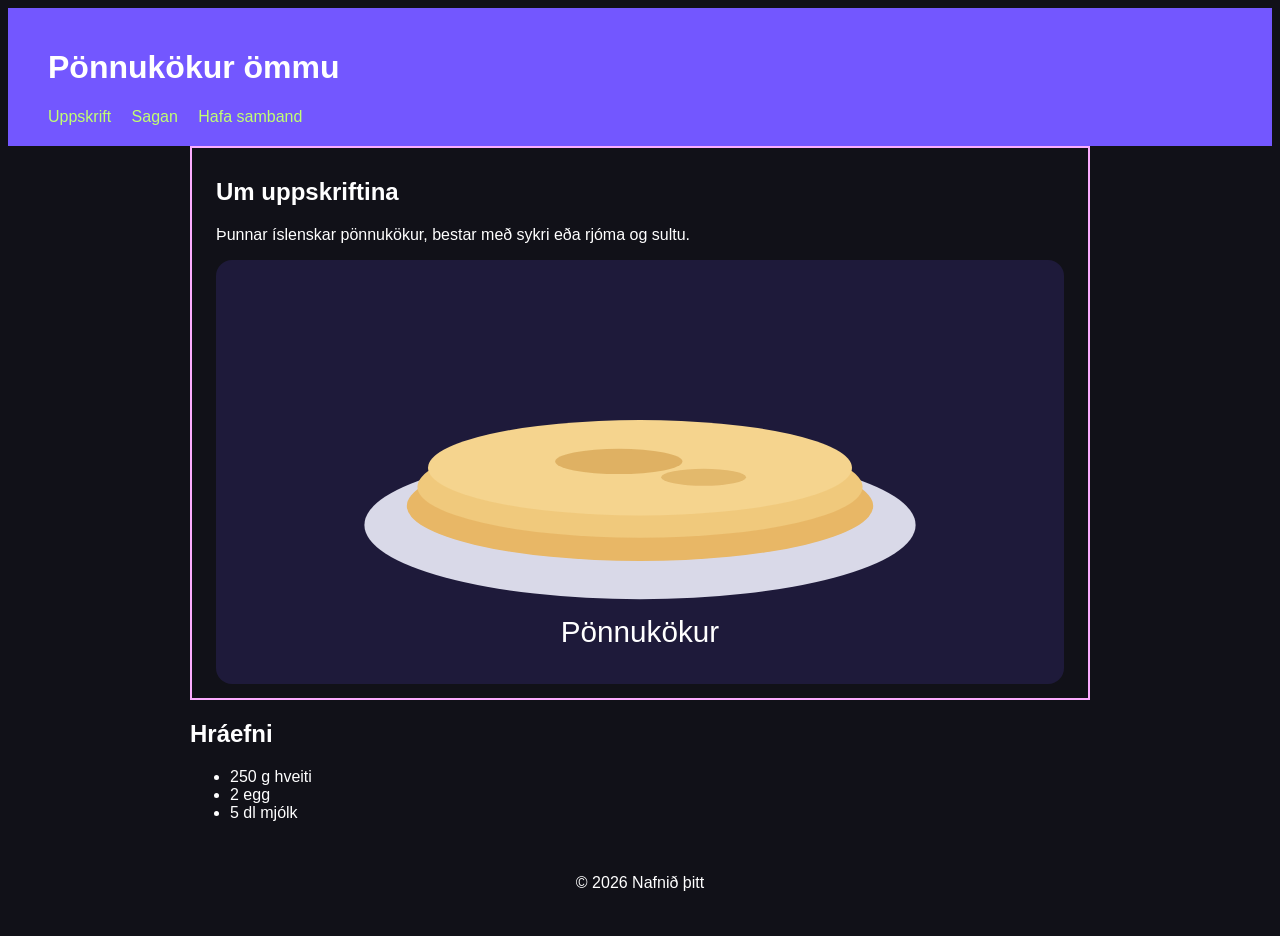
<file: finndu-villurnar/index.html>
<!doctype html>
<html lang="is">
  <head>
    <meta charset="UTF-8" />
    <meta name="viewport" content="width=device-width, initial-scale=1.0" />
    <title>Finndu villurnar</title>
    <link rel="stylesheet" href="style.css" />
    <!-- rangt nafn á style.css var styles.css -->
  </head>
  <body>
    <header>
      <h1>Pönnukökur ömmu</h1>
      <!--vantaði lokun-->
      <nav>
        <a href="index.html">Uppskrift</a>
        <a href="saga.html">Sagan</a>
        <!--hér voru auka rangar gæsalappir-->
        <a href="hafa-samband.html">Hafa samband</a>
      </nav>
    </header>

    <main>
      <section class="kort">
        <h2>Um uppskriftina</h2>
        <p>Þunnar íslenskar pönnukökur, bestar með sykri eða rjóma og sultu.</p>
        <img src="myndir/pannukokur.svg" alt="Stafli af pönnukökum" />
        <!--var rangt nafn á möppu - mynd en ekki myndir-->
      </section>

      <section>
        <h2>Hráefni</h2>
        <ul>
          <li>250 g hveiti</li>
          <li>
            2 egg
            <!--</ul> þessi lokun á ekki að vera, var aukalega hér -->
          </li>
          <li>5 dl mjólk</li>
        </ul>
      </section>
    </main>

    <footer>
      <p>&copy; 2026 Nafnið þitt</p>
    </footer>
  </body>
</html>
</file>
<file: finndu-villurnar/style.css>
body {
  background-color: #111118;
  color: white; /* hér vantaði ; */
  font-family: sans-serif;
}

header {
  background-color: #7357ff;
  padding: 20px 40px;
}

nav a {
  color: #c1ff72;
  text-decoration: none;
  margin-right: 16px;
}

main {
  max-width: 900px;
  margin: 0 auto;
}

img {
  width: 100%;
  border-radius: 16px;
}
/* Hér stóð .card en ekki .kort */
.kort {
  border: 2px solid #fcacff;
  padding: 10px 24px;
}

footer {
  text-align: center;
  padding: 20px;
}
</file>
